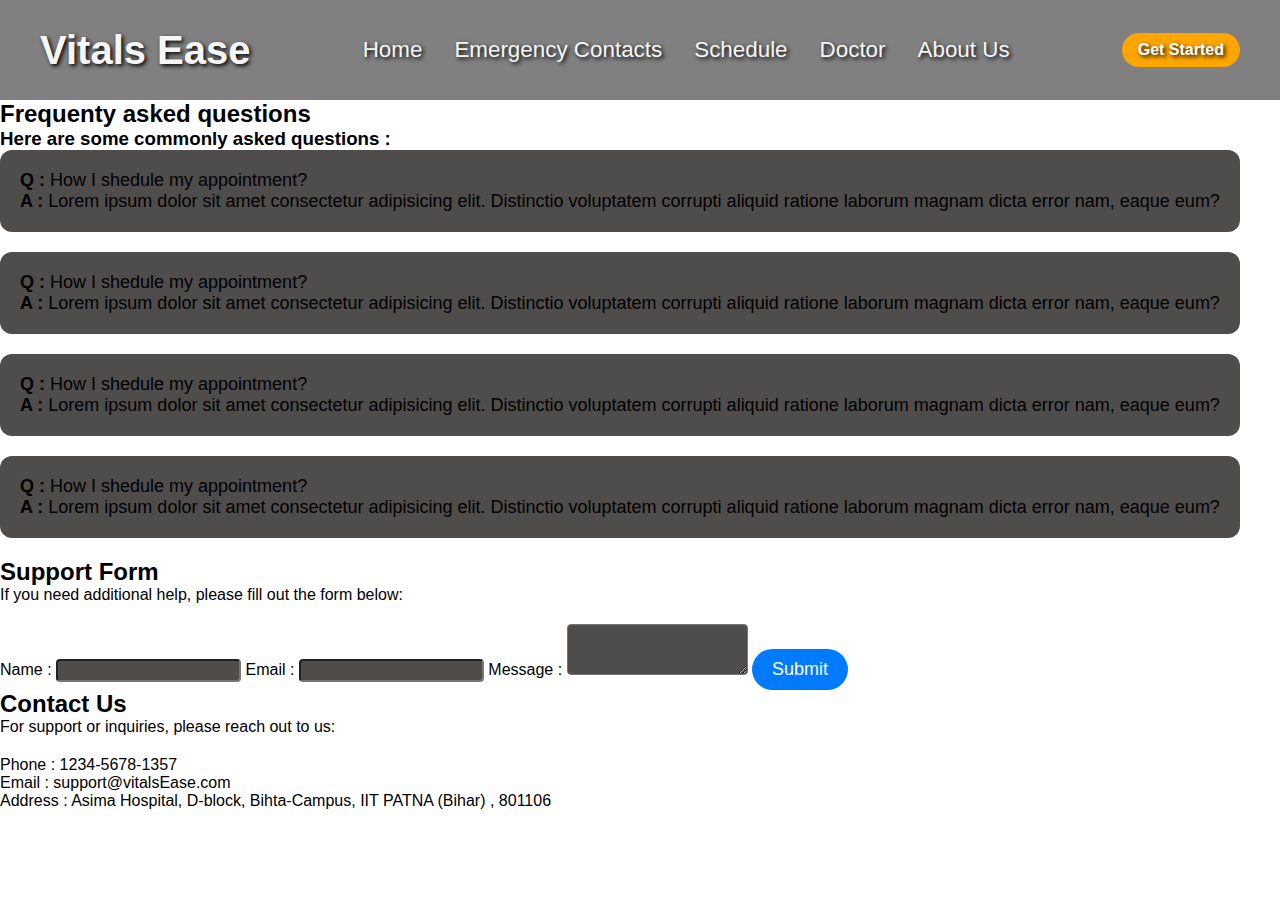
<file: Beyonce/about.html>
<!DOCTYPE html>
<html lang="en">
<head>
    <meta charset="UTF-8">
    <meta http-equiv="X-UA-Compatible" content="IE=edge" />
    <meta name="viewport" content="width=device-width, initial-scale=1.0" />
    <link rel="stylesheet" href="https://cdnjs.cloudflare.com/ajax/libs/font-awesome/6.4.2/css/all.min.css"
     integrity="sha512-z3gLpd7yknf1YoNbCzqRKc4qyor8gaKU1qmn+CShxbuBusANI9QpRohGBreCFkKxLhei6S9CQXFEbbKuqLg0DA=="
      crossorigin="anonymous" referrerpolicy="no-referrer" />
    <link rel="stylesheet" href="about.css" />
    <title>Vitals Ease</title>
    
</head>
<body>
    <header>
        <div class="navbar">
            <div class="logo"><a href="#">Vitals Ease</a></div>
            <ul class="links">
                <li><a href="index.html">Home</a></li>
                <li><a href="emergency.html">Emergency Contacts</a></li>
                <li><a href="schedule.html">Schedule</a></li>
                <li><a href="doctor.html">Doctor</a></li>
                <li><a href="about.html">About Us</a></li>
            </ul>      
            <a href="#" class="action_btn">Get Started</a>
            <div class="toggle_btn">
                <i class="fa-solid fa-bars"></i>
            </div>  
        </div>
        <div class="dropdown_menu">
            <ul>
            <li><a href="index.html">Home</a></li>
            <li><a href="emergency.html">Emergency Contacts</a></li>
            <li><a href="schedule.html">Schedule</a></li>
            <li><a href="doctor.html">Doctor</a></li>
            <li><a href="about.html">About Us</a></li>
            <li><a href="#" class="action_btn">Get Started</a></li>
            </ul>
        </div>
    </header>
    <section id="FAQ">
        <h2>Frequenty asked questions</h2>
        <h3>Here are some commonly asked questions : </h3>
        <ul>
            <li><strong>Q : </strong>How I shedule my appointment?</li>
            <li><strong>A : </strong>Lorem ipsum dolor sit amet consectetur adipisicing elit. Distinctio voluptatem corrupti aliquid ratione laborum magnam dicta error nam, eaque eum?</li>
        </ul>

        <ul>
            <li><strong>Q : </strong>How I shedule my appointment?</li>
            <li><strong>A : </strong>Lorem ipsum dolor sit amet consectetur adipisicing elit. Distinctio voluptatem corrupti aliquid ratione laborum magnam dicta error nam, eaque eum?</li>
        </ul>

        <ul>
            <li><strong>Q : </strong>How I shedule my appointment?</li>
            <li><strong>A : </strong>Lorem ipsum dolor sit amet consectetur adipisicing elit. Distinctio voluptatem corrupti aliquid ratione laborum magnam dicta error nam, eaque eum?</li>
        </ul>

        <ul>
            <li><strong>Q : </strong>How I shedule my appointment?</li>
            <li><strong>A : </strong>Lorem ipsum dolor sit amet consectetur adipisicing elit. Distinctio voluptatem corrupti aliquid ratione laborum magnam dicta error nam, eaque eum?</li>
        </ul>

        

       
    </section>

    <section id="support-form">
        <h2>Support Form</h2>
        <p>If you need additional help, please fill out the form below:</p>
        <form action="/submit-support-form" method="post">
            <label for="name">Name :</label>
            <input type="text" id="name" name="name" required>

            <label for="email">Email :</label>
            <input type="email" id="email" name="email" required>

            <label for="message">Message :</label>
            <textarea id="message" name="message" rows="3" required></textarea>

            <button type="submit" class="btn1">Submit</button>
        </form>
    </section>

    <section id="ContactUs">
        <h2>Contact Us</h2>
        <p>For support or inquiries, please reach out to us:</p>
            
                <li>Phone : 1234-5678-1357</li>
                <li>Email : support@vitalsEase.com</li>
                <li>Address : Asima Hospital, D-block, Bihta-Campus, IIT PATNA (Bihar) , 801106</li>
            
    </section>
    
</body>
</html>
</file>
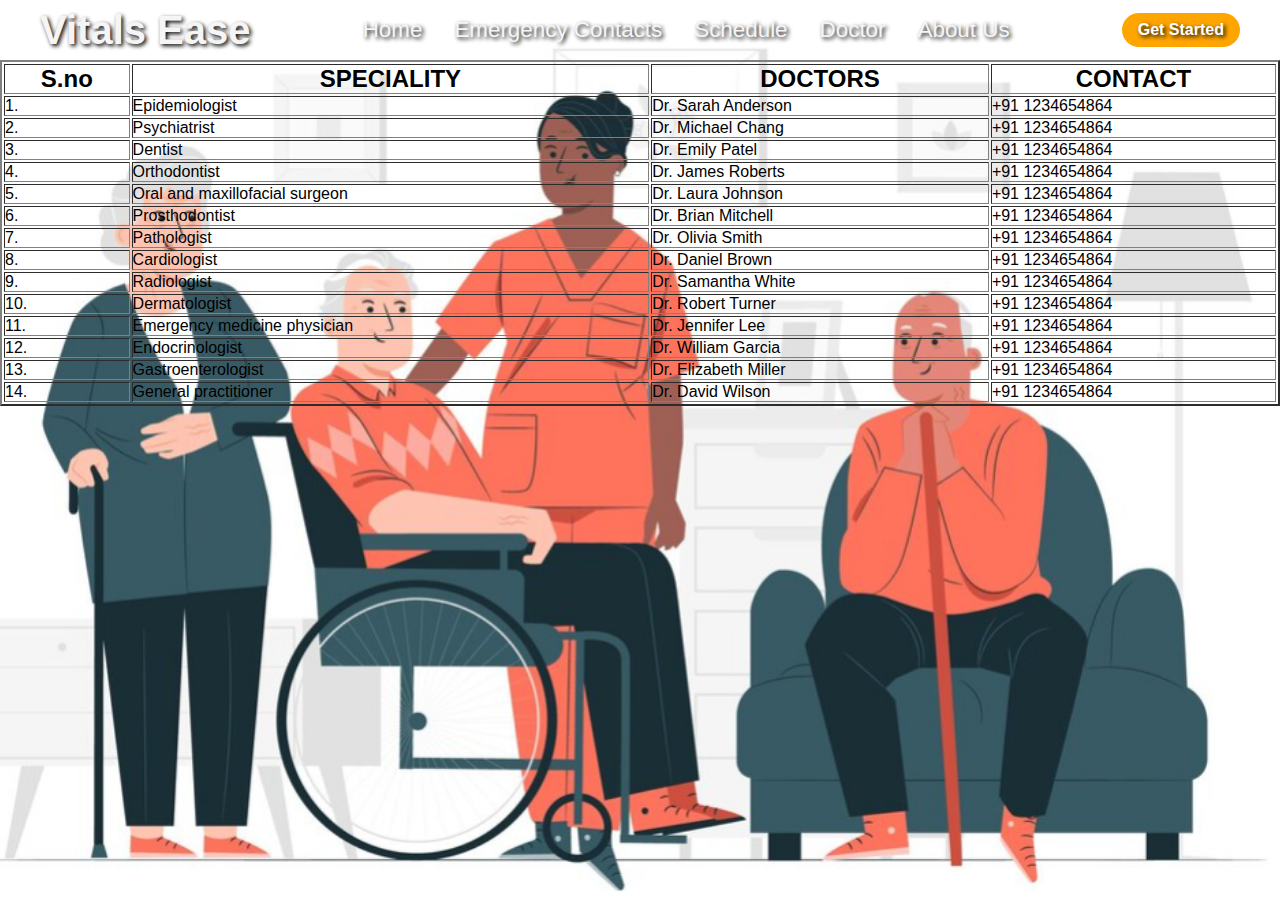
<file: Beyonce/doctor.html>
<!DOCTYPE html>
<html lang="en">
<head>
    <meta charset="UTF-8">
    <meta http-equiv="X-UA-Compatible" content="IE=edge" />
    <meta name="viewport" content="width=device-width, initial-scale=1.0" />
    <link rel="stylesheet" href="https://cdnjs.cloudflare.com/ajax/libs/font-awesome/6.4.2/css/all.min.css"
     integrity="sha512-z3gLpd7yknf1YoNbCzqRKc4qyor8gaKU1qmn+CShxbuBusANI9QpRohGBreCFkKxLhei6S9CQXFEbbKuqLg0DA=="
      crossorigin="anonymous" referrerpolicy="no-referrer" />
    <link rel="stylesheet" href="doctor.css" />
    <title>Vitals Ease</title>
    
</head>
<body>
    <header>
        <div class="navbar">
            <div class="logo"><a href="#">Vitals Ease</a></div>
            <ul class="links">
                <li><a href="index.html">Home</a></li>
                <li><a href="emergency.html">Emergency Contacts</a></li>
                <li><a href="schedule.html">Schedule</a></li>
                <li><a href="doctor.html">Doctor</a></li>
                <li><a href="about.html">About Us</a></li>
            </ul>      
            <a href="#" class="action_btn">Get Started</a>
            <div class="toggle_btn">
                <i class="fa-solid fa-bars"></i>
            </div>  
        </div>
        <div class="dropdown_menu">
            <ul>
            <li><a href="index.html">Home</a></li>
            <li><a href="emergency.html">Emergency Contacts</a></li>
            <li><a href="schedule.html">Schedule</a></li>
            <li><a href="doctor.html">Doctor</a></li>
            <li><a href="about.html">About Us</a></li>
            <li><a href="#" class="action_btn">Get Started</a></li>
            </ul>
        </div>
    </header>
    <div class="tab">
        <table align="center" height="100px" width="100%" border="2 ">
            <thead>
            <tr>
                <th> <h2>S.no</h2></th>
                <th><h2> SPECIALITY</h2>
                </th>
                <th><h2>DOCTORS</h2></th>
                <th><h2>CONTACT</h2></th>
            </tr></thead>
            <tr><td>1.</td>
                <td> Epidemiologist</td>
                <td>Dr. Sarah Anderson
                </td>
            
            <td>+91 1234654864</td></tr>
            
        </tr>
        <tr><td>2.</td>
            <td>  Psychiatrist</td>
            <td>Dr. Michael Chang</td>
        <td>+91 1234654864</td></tr>
            
        </tr>
        <tr><td>3.</td>
            <td>  Dentist</td>
            <td>Dr. Emily Patel </td>
        <td>+91 1234654864</td></tr>
            
        </tr>
        <tr><td>4.</td>
            <td> Orthodontist</td>
            <td>Dr. James Roberts</td>
        <td>+91 1234654864</td></tr>
            
        </tr>
        <tr><td>5.</td>
            <td>  Oral and maxillofacial surgeon</td>
            <td>Dr. Laura Johnson</td>
        <td>+91 1234654864</td></tr>
            
        </tr>
        <tr><td>6.</td>
            <td>  Prosthodontist</td>
            <td>Dr. Brian Mitchell  </td>
        <td>+91 1234654864</td></tr>
            
        </tr>
        <tr><td>7.</td>
            <td> Pathologist</td>
            <td>Dr. Olivia Smith</td>
        <td>+91 1234654864</td></tr>
            
            </tr>
            <tr><td>8.</td>
            <td>  Cardiologist</td>
        <td>Dr. Daniel Brown</td>
    <td>+91 1234654864</td></tr>
        
            </tr>
            <tr><td>9.</td>
            <td> Radiologist</td>
        <td>Dr. Samantha White</td>
    <td>+91 1234654864</td></tr>
        
            </tr>
            <tr><td>10.</td>
            <td> Dermatologist</td>
        <td>Dr. Robert Turner</td>
    <td>+91 1234654864</td></tr>
        
            </tr>
            <tr><td>11.</td>
            <td>  Emergency medicine physician</td>
        <td>Dr. Jennifer Lee</td>
    <td>+91 1234654864</td></tr>
        
            </tr>
            <tr><td>12.</td>
            <td> Endocrinologist</td>
        <td>Dr. William Garcia</td>
    <td>+91 1234654864</td></tr>
        
            </tr>
            <tr><td>13.</td>
            <td>  Gastroenterologist</td>
        <td>Dr. Elizabeth Miller</td>
    <td>+91 1234654864</td></tr>
        
            </tr>
            <tr><td>14.</td>
            <td>  General practitioner</td>
        <td>Dr. David Wilson</td>
    <td>+91 1234654864</td></tr>
    
        </table>
    </div>
</body>
    </html>
</file>
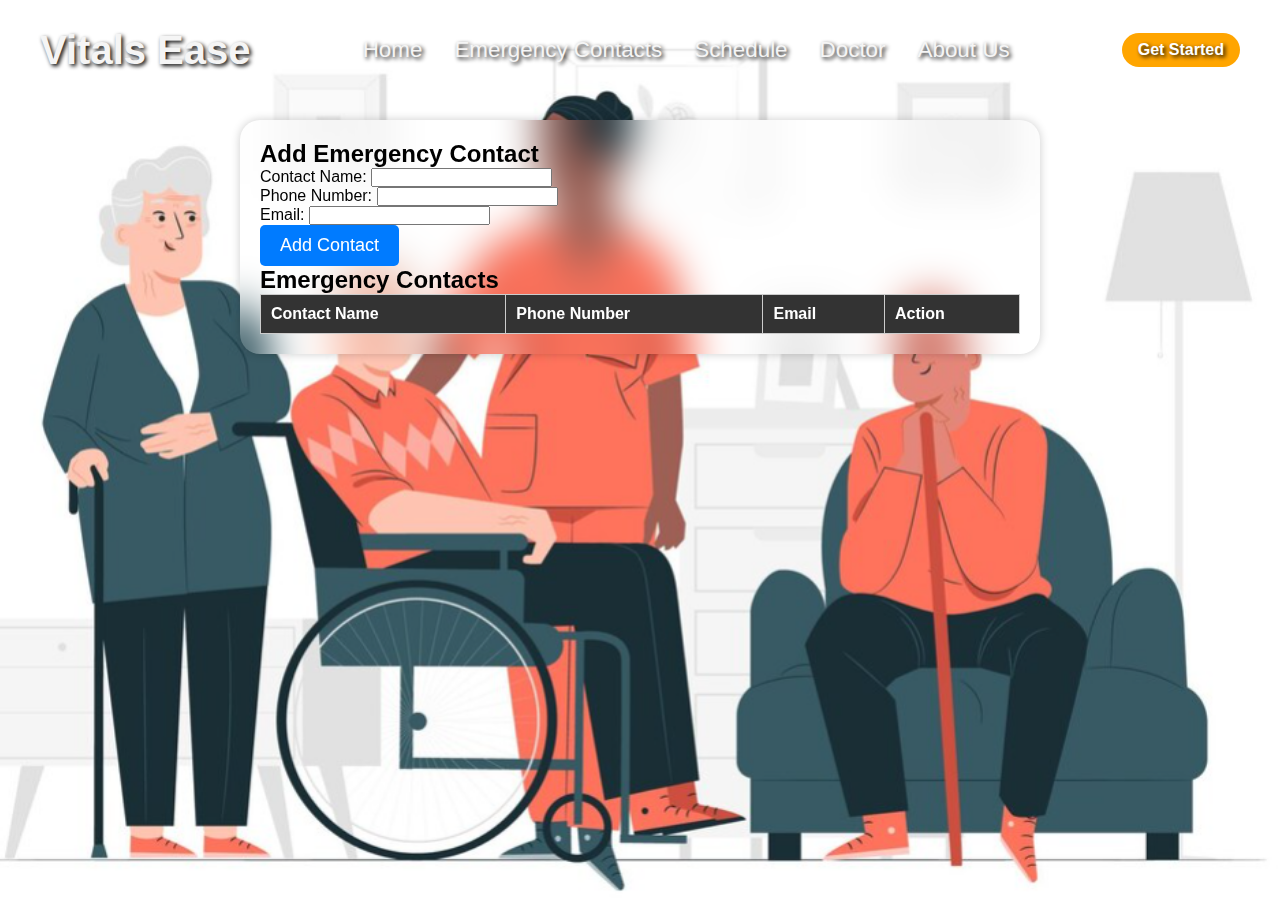
<file: Beyonce/emergency.html>
<!DOCTYPE html>
<html lang="en">
<head>
    <meta charset="UTF-8">
    <meta http-equiv="X-UA-Compatible" content="IE=edge" />
    <meta name="viewport" content="width=device-width, initial-scale=1.0" />
    <link rel="stylesheet" href="https://cdnjs.cloudflare.com/ajax/libs/font-awesome/6.4.2/css/all.min.css"
     integrity="sha512-z3gLpd7yknf1YoNbCzqRKc4qyor8gaKU1qmn+CShxbuBusANI9QpRohGBreCFkKxLhei6S9CQXFEbbKuqLg0DA=="
      crossorigin="anonymous" referrerpolicy="no-referrer" />
    <link rel="stylesheet" href="emergency.css" />
    <title>Vitals Ease</title>
    
    <style>
        /* CSS for styling the emergency contacts page */
        body {
          font-family: Arial, sans-serif;
          margin: 0;
          padding: 0;
          background-color: #f1f1f1;
        }
    
        header {
          
          color: #fff;
          text-align: center;
          padding: 20px;
          font-size: 24px;
        }
        .container {
          max-width: 800px;
          margin: 20px auto;
          background-color:transparent;
          backdrop-filter: blur(20px);
        box-shadow: 0 0 30px rgba(0,0,0,.5);
          border-radius:20px;
          border-color: black;
          padding: 20px;
          box-shadow: 0 0 10px rgba(0, 0, 0, 0.2);
        }
        .container .button {
        
        padding: 14px 20px;
        background:rgb(68, 0, 255);
        color: #fff;
        border-radius:60px;
        border-color:white;
        cursor: pointer;
        margin-top:5px;
      }
    
      .container .button:hover {
        background-color:rgb(34, 2, 85);
        color:white;
      }
    
        
    
        table {
          width: 100%;
          border-collapse: collapse;
        }
    
        th, td {
          border: 1px solid #ccc;
          padding: 10px;
          text-align: left;
        }
    
        th {
          background-color: #333;
          color: #fff;
        }
        /* Style for the "Add Contact" button */
        button#add-contact-button {
          background-color: #007bff; /* Blue background color */
          color: #fff; /* White text color */
          padding: 10px 20px;
          border: none;
          border-radius: 5px;
          cursor: pointer;
          transition: background-color 0.3s;
          font-size:large;
        }
    
        button#add-contact-button:hover {
          background-color: #0056b3; /* Darker blue on hover */
        }
        /* Style for the "Call" button with icon */
        .call-button {
          background-color: #4CAF50; /* Green background color */
          color: #fff; /* White text color */
          border: none;
          border-radius: 5px;
          cursor: pointer;
          transition: background-color 0.3s;
          padding: 5px 10px;
        }
    
        .call-button:hover {
          background-color: #45a049; /* Darker green on hover */
        }
      </style>
</head>
<body>
    <header>
        <div class="navbar">
            <div class="logo"><a href="#">Vitals Ease</a></div>
            <ul class="links">
                <li><a href="index.html">Home</a></li>
                <li><a href="emergency.html">Emergency Contacts</a></li>
                <li><a href="schedule.html">Schedule</a></li>
                <li><a href="doctor.html">Doctor</a></li>
                <li><a href="about.html">About Us</a></li>
            </ul>      
            <a href="#" class="action_btn">Get Started</a>
            <div class="toggle_btn">
                <i class="fa-solid fa-bars"></i>
            </div>  
        </div>
        <div class="dropdown_menu">
            <ul>
            <li><a href="index.html">Home</a></li>
            <li><a href="emergency.html">Emergency Contacts</a></li>
            <li><a href="schedule.html">Schedule</a></li>
            <li><a href="doctor.html">Doctor</a></li>
            <li><a href="about.html">About Us</a></li>
            <li><a href="#" class="action_btn">Get Started</a></li>
            </ul>
        </div>
    </header>
    <div class="container">
        <h2>Add Emergency Contact</h2>
        <form id="contact-form">
          <label for="contact-name">Contact Name:</label>
          <input type="text" id="contact-name" required>
          <br>
          <label for="contact-phone">Phone Number:</label>
          <input type="tel" id="contact-phone" required>
          <br>
          <label for="contact-email">Email:</label>
          <input type="email" id="contact-email">
          <br>
          <button type="button" id="add-contact-button" onclick="addContact()">Add Contact</button>
        </form>
        <h2>Emergency Contacts</h2>
        <table>
          <thead>
            <tr>
              <th>Contact Name</th>
              <th>Phone Number</th>
              <th>Email</th>
              <th>Action</th>
            </tr>
          </thead>
          <tbody id="contact-list">
            <!-- Contact entries will be added here -->
          </tbody>
        </table>
      </div>
      <script>
        function addContact() {
          const name = document.getElementById("contact-name").value;
          const phone = document.getElementById("contact-phone").value;
          const email = document.getElementById("contact-email").value;
    
          if (name && phone) {
            const contactList = document.getElementById("contact-list");
            const newRow = contactList.insertRow(-1);
    
            const nameCell = newRow.insertCell(0);
            const phoneCell = newRow.insertCell(1);
            const emailCell = newRow.insertCell(2);
            const actionCell = newRow.insertCell(3);
    
            nameCell.innerHTML = name;
            phoneCell.innerHTML = phone;
            emailCell.innerHTML = email || "N/A";
    
            const callButton = document.createElement("button");
            callButton.className = "call-button";
            callButton.innerHTML = '<i class="fas fa-phone"></i>'; // Font Awesome phone icon
            callButton.addEventListener("click", () => makeCall(phone));
            actionCell.appendChild(callButton);
            document.getElementById("contact-form").reset();
          }
        }
    
        function makeCall(phoneNumber) {
          // Use the tel: URL scheme to initiate a phone call
          window.location.href = "tel:" + phoneNumber;
        }
      </script>
    </body>
    </html>
</file>
<file: Beyonce/about.css>
* {
    margin:0;
    padding:0;
    box-sizing:border-box;
    font-family: 'Open Sans', sans-serif;
}
body{
    height:100vh;
    background-color:white;
    
}
li{
   list-style: none;
}
a{
    text-decoration:none ;
    color: whitesmoke;
    text-shadow: 2px 2px 4px #000000;
    font-size:1 rem;
}
a:hover{
    color:orange;
    text-shadow: none;
}
header{
    background-color:gray;
    padding: 30px;
    position:relative;
    padding:20px;
}
.navbar{
    width:100%;
    height:60px;
    max-width:1200px;
    margin:0 auto;
    display:flex;
    align-items:center;
    justify-content: space-between;
}
.navbar .logo{
    font-size:2.5rem;
    font-weight: bold;

}
.navbar .links{
    display:flex;
    gap:2rem;
   font-size: 1.4rem;
}
.navbar .toggle_btn{
    color:#fff;
    font-size:1.5rem;
    cursor:pointer;
    display:none;

}
.action_btn{
    background-color: orange;
    color:#fff;
    padding:0.5rem 1rem;
    border:none;
    outline:none;
    border-radius:20px;
    font-size:1rem;
    font-weight:bold;
    cursor: pointer;
    transition: scaale 0.2 ease;
}
.action_btn:hover{
    scale:1.05rem;
    color: #fff;
}
.action_btn:active{
    scale:0.95;
}
/* DROPDOWN menu */

.dropdown_menu{
    display: none;
    position: absolute;
    right:2rem;
    top:60px;
    height: 0;
    width:300px;
    background: rgba(225, 225, 225, 0.1);
    backdrop-filter: blur(15px);
    border-radius: 10px;
    overflow: hidden;
    transition: height 0.2s cubic-bezier(0.175, 0.885, 0.32, 1.275);
}

.dropdown_menu .open{
height:240px;
}
.dropdown_menu li{
    padding: 0.7rem;
    display: flex;
    align-items: center;
    justify-content: center;
}
.dropdown_menu .action_btn{
    width:100%;
    display:flex;
    justify-content: center;

}
section ul{
    padding: 20px;
    background-color: rgb(79, 76, 76);
    border-radius: 12px;
    display: flexbox;
    margin-right: 40px;
    margin-bottom: 20px;
    font-size: large;
}
p{
    margin-bottom: 20px;
}
input{
    background-color: rgb(79, 76, 76);
    border-radius: 4px;
    color: white;
    padding: 2px;
}
textarea{
    background-color: rgb(79, 76, 76);
    border-radius: 4px;
    color: white;
    padding: 2px;
}
.btn1{
    background-color: #007bff; /* Blue background color */
        color: #fff; /* White text color */
        padding: 10px 20px;
        border: none;
        border-radius: 60px;
        cursor: pointer;
        transition: background-color 0.3s;
        font-size: large;
    }

    .btn1:hover {
        background-color: #00458f; /* Darker blue on hover */
}
@media(max-width:992px){
    .navbar .links,
    .navbar .action_btn{
      display: none;
    }

    .navbar .toggle_btn{
        display: block;
    }

    .dropdown_menu{
        display: block;
    }
}
@media(max-width:576px){
 .dropdown_menu{
    left:2rem;
    width:unset;

 }
}
</file>
<file: Beyonce/doctor.css>
* {
    margin:0;
    padding:0;
    box-sizing:border-box;
    font-family: 'Open Sans', sans-serif;
}
body{
    height:100vh;
    background-color: #000;
    background-image: url('meds.png');
    background-size:cover;
    background-position:center ;
}
li{
   list-style: none;
}
a{
    text-decoration:none ;
    color: whitesmoke;
    text-shadow: 2px 2px 4px #000000;
    font-size:1 rem;
}
a:hover{
    color:orange;
    text-shadow: none;
}
header{
    position:relative;
    padding: 0 2rem;
}
.navbar{
    width:100%;
    height:60px;
    max-width:1200px;
    margin:0 auto;
    display:flex;
    align-items:center;
    justify-content: space-between;
}
.navbar .logo{
    font-size:2.5rem;
    font-weight: bold;

}
.navbar .links{
    display:flex;
    gap:2rem;
   font-size: 1.4rem;
}
.navbar .toggle_btn{
    color:#fff;
    font-size:1.5rem;
    cursor:pointer;
    display:none;

}
.action_btn{
    background-color: orange;
    color:#fff;
    padding:0.5rem 1rem;
    border:none;
    outline:none;
    border-radius:20px;
    font-size:1rem;
    font-weight:bold;
    cursor: pointer;
    transition: scaale 0.2 ease;
}
.action_btn:hover{
    scale:1.05rem;
    color: #fff;
}
.action_btn:active{
    scale:0.95;
}
/* DROPDOWN menu */

.dropdown_menu{
    display: none;
    position: absolute;
    right:2rem;
    top:60px;
    height: 0;
    width:300px;
    background: rgba(225, 225, 225, 0.1);
    backdrop-filter: blur(15px);
    border-radius: 10px;
    overflow: hidden;
    transition: height 0.2s cubic-bezier(0.175, 0.885, 0.32, 1.275);
}

.dropdown_menu .open{
height:240px;
}
.dropdown_menu li{
    padding: 0.7rem;
    display: flex;
    align-items: center;
    justify-content: center;
}
.dropdown_menu .action_btn{
    width:100%;
    display:flex;
    justify-content: center;

}
@media(max-width:992px){
    .navbar .links,
    .navbar .action_btn{
      display: none;
    }

    .navbar .toggle_btn{
        display: block;
    }

    .dropdown_menu{
        display: block;
    }
}
@media(max-width:576px){
 .dropdown_menu{
    left:2rem;
    width:unset;

 }
}
</file>
<file: Beyonce/emergency.css>
* {
    margin:0;
    padding:0;
    box-sizing:border-box;
    font-family: 'Open Sans', sans-serif;
}
body{
    height:100vh;
    background-color: #000;
    background-image: url('meds.png');
    background-size:cover;
    background-position:center ;
}
li{
   list-style: none;
}
a{
    text-decoration:none ;
    color: whitesmoke;
    text-shadow: 2px 2px 4px #000000;
    font-size:1 rem;
}
a:hover{
    color:orange;
    text-shadow: none;
}
header{
    position:relative;
    padding:20px;
}
.navbar{
    width:100%;
    height:60px;
    max-width:1200px;
    margin:0 auto;
    display:flex;
    align-items:center;
    justify-content: space-between;
}
.navbar .logo{
    font-size:2.5rem;
    font-weight: bold;

}
.navbar .links{
    display:flex;
    gap:2rem;
   font-size: 1.4rem;
}
.navbar .toggle_btn{
    color:#fff;
    font-size:1.5rem;
    cursor:pointer;
    display:none;

}
.action_btn{
    background-color: orange;
    color:#fff;
    padding:0.5rem 1rem;
    border:none;
    outline:none;
    border-radius:20px;
    font-size:1rem;
    font-weight:bold;
    cursor: pointer;
    transition: scaale 0.2 ease;
}
.action_btn:hover{
    scale:1.05rem;
    color: #fff;
}
.action_btn:active{
    scale:0.95;
}
/* DROPDOWN menu */

.dropdown_menu{
    display: none;
    position: absolute;
    right:2rem;
    top:60px;
    height: 0;
    width:300px;
    background: rgba(225, 225, 225, 0.1);
    backdrop-filter: blur(15px);
    border-radius: 10px;
    overflow: hidden;
    transition: height 0.2s cubic-bezier(0.175, 0.885, 0.32, 1.275);
}

.dropdown_menu .open{
height:240px;
}
.dropdown_menu li{
    padding: 0.7rem;
    display: flex;
    align-items: center;
    justify-content: center;
}
.dropdown_menu .action_btn{
    width:100%;
    display:flex;
    justify-content: center;

}
@media(max-width:992px){
    .navbar .links,
    .navbar .action_btn{
      display: none;
    }

    .navbar .toggle_btn{
        display: block;
    }

    .dropdown_menu{
        display: block;
    }
}
@media(max-width:576px){
 .dropdown_menu{
    left:2rem;
    width:unset;

 }
}
</file>
